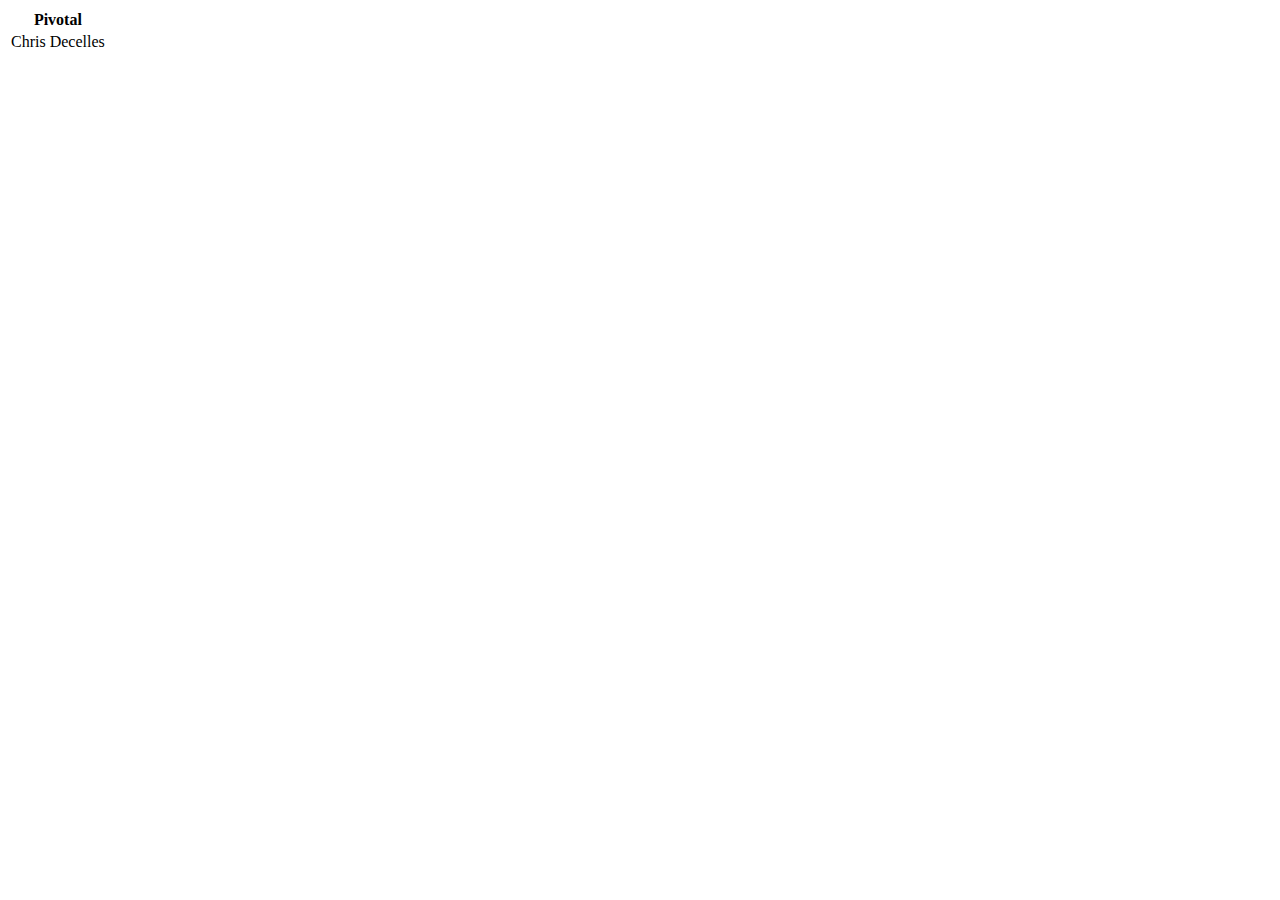
<file: src/main/resources/templates/account.html>
<!DOCTYPE html>
<html lang="en">
  <div th:include="components/header"></div>
   
  <body role="document" style="min-height:100%;">
	<div th:include="components/nav"></div>

		<main role="main">
		<table>
		<tr>
		<th>Pivotal
		</th>
		</tr>
		<tr><td>Chris Decelles</td>
		</tr>
		
		
		</table>
	
		</main>

	<div th:include="components/footer"></div>

</body></html>
</file>
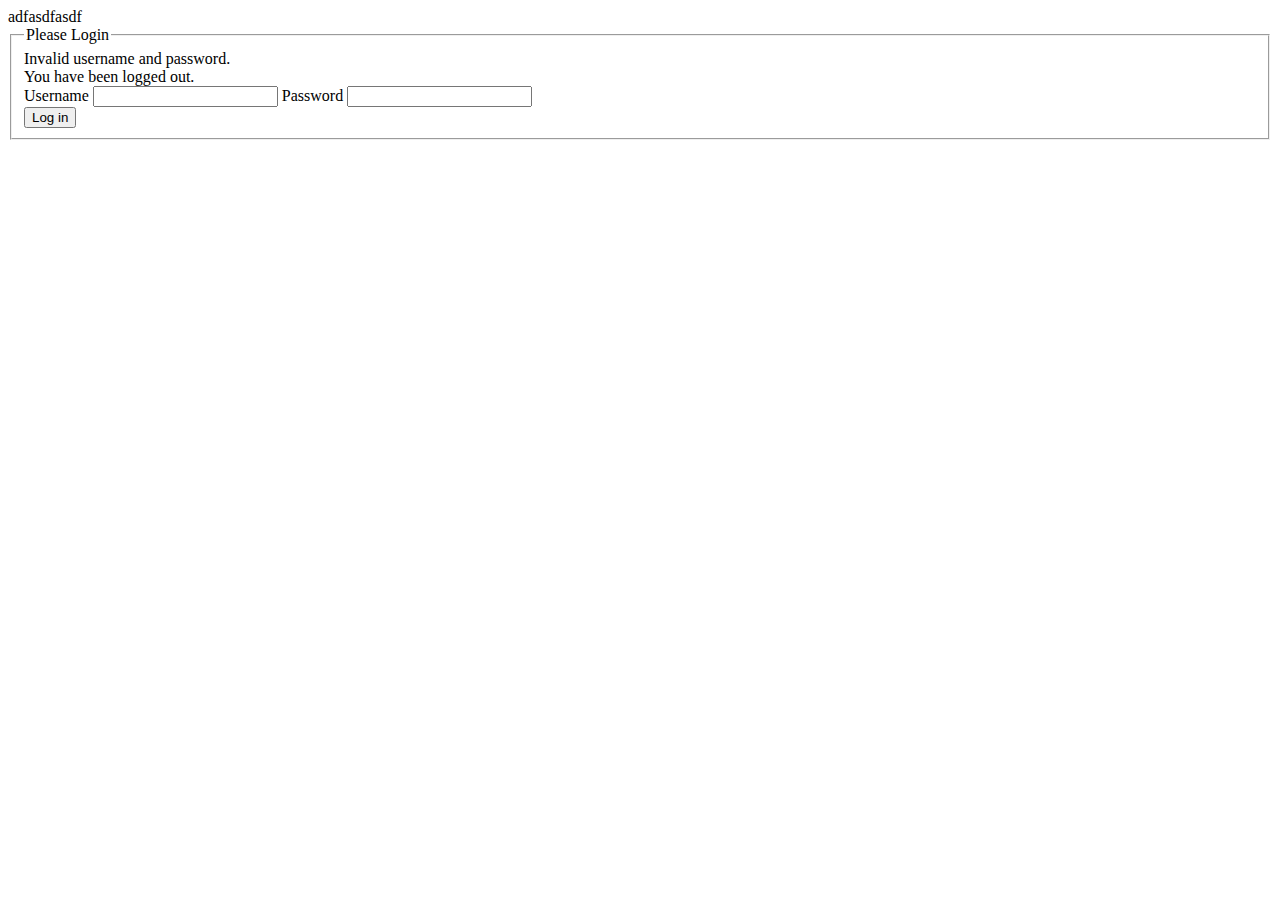
<file: src/main/resources/templates/login2.html>
adfasdfasdf

<html xmlns:th="http://www.thymeleaf.org" xmlns:tiles="http://www.thymeleaf.org">
  <head>
    <title tiles:fragment="title">Messages : Create</title>
  </head>
  <body>
    <div tiles:fragment="content">
        <form name="f" th:action="@{/login}" method="post">               
            <fieldset>
                <legend>Please Login</legend>
                <div th:if="${param.error}" class="alert alert-error">    
                    Invalid username and password.
                </div>
                <div th:if="${param.logout}" class="alert alert-success"> 
                    You have been logged out.
                </div>
                <label for="username">Username</label>
                <input type="text" id="username" name="username"/>        
                <label for="password">Password</label>
                <input type="password" id="password" name="password"/>    
                <div class="form-actions">
                    <button type="submit" class="btn">Log in</button>
                </div>
            </fieldset>
        </form>
    </div>
  </body>
</html>
</file>
